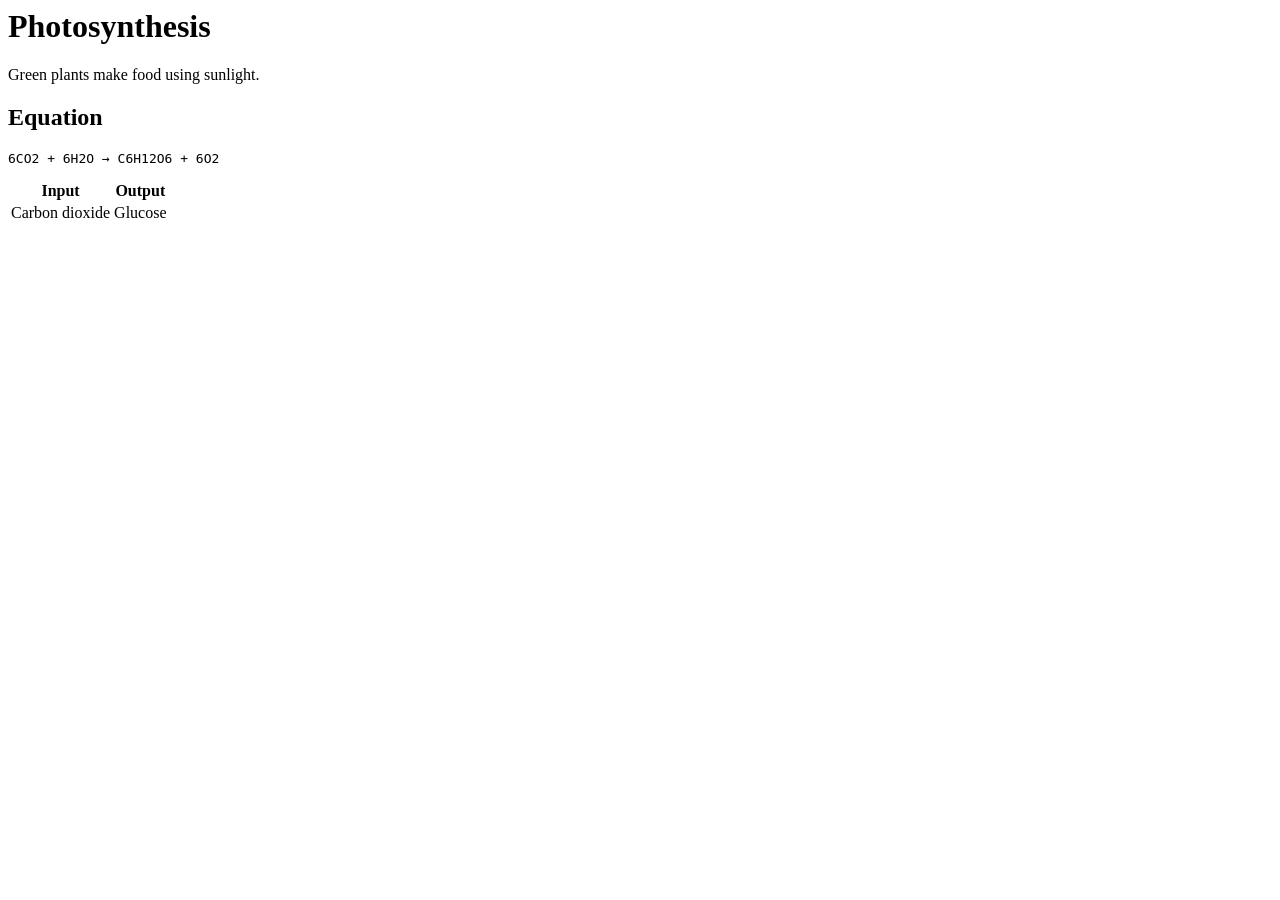
<file: tests/fixtures/sample_lesson.html>
<html>
<head><title>Photosynthesis</title></head>
<body>
  <h1>Photosynthesis</h1>
  <p>Green plants make food using sunlight.</p>
  <h2>Equation</h2>
  <pre>6CO2 + 6H2O → C6H12O6 + 6O2</pre>
  <table>
    <tr><th>Input</th><th>Output</th></tr>
    <tr><td>Carbon dioxide</td><td>Glucose</td></tr>
  </table>
</body>
</html>
</file>
